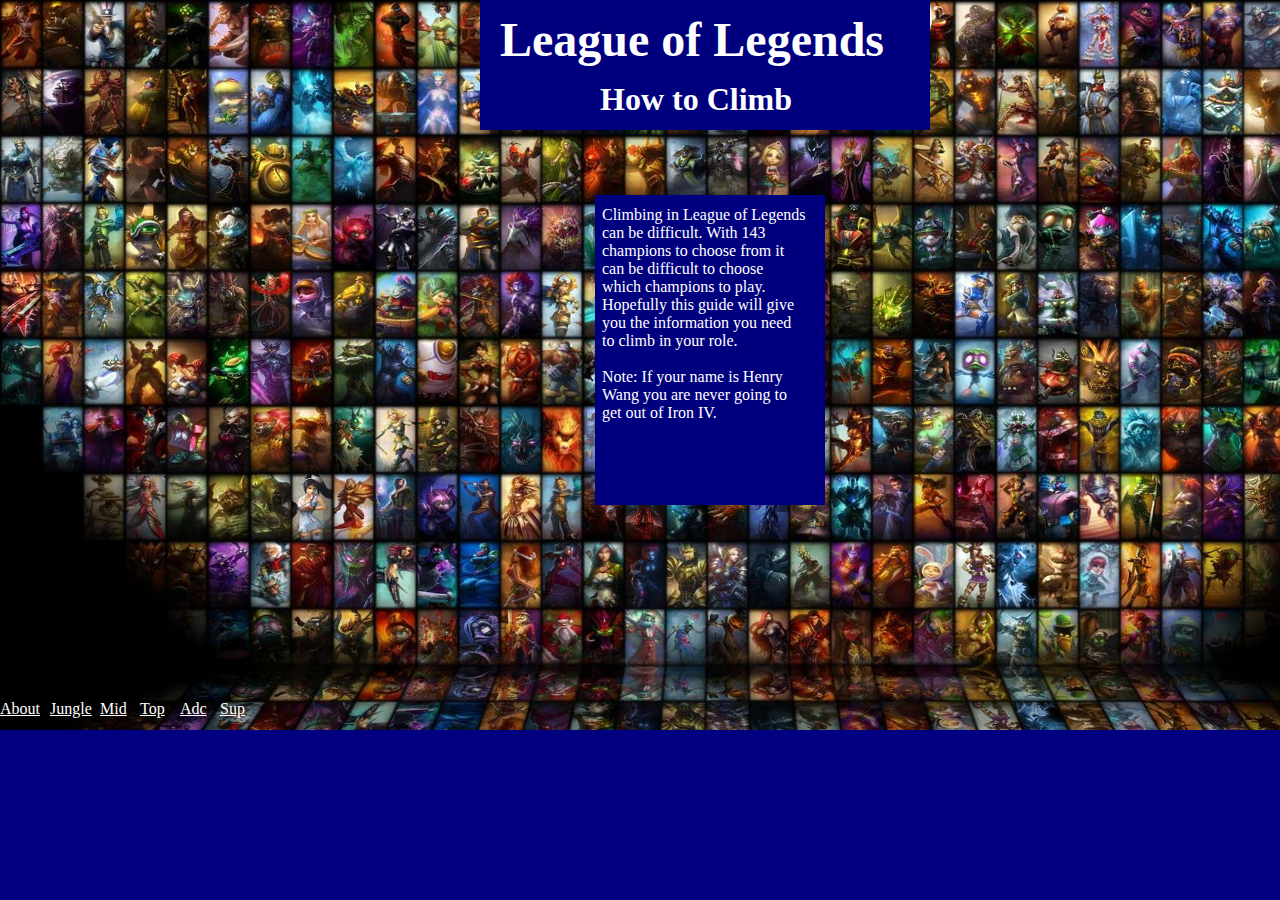
<file: index.html>
<!DOCTYPE html>
<html lang="en">
	<head>
		<title>League of Legends</title>
	</head>
	<body style="background-color:navy;">
        <img src="League.jpg" style="position: absolute; Top:0px; left: 0px; Width:1450px; Height:730px;">
        <img src="navy.jpg" style="position: absolute; Top:0px; left: 480px; Width:450px; Height:130px;">
        <img src="navy.jpg" style="position: absolute; Top:195px; left: 595px; Width:230px; Height:310px;">
		<h1 style="font-family:fantasy; color:white; font-size:300%; position: absolute; Top: -20px; Left: 500px">League of Legends</h1>
		<h1 style="font-family:fantasy; color:white; font-size:200%; position: absolute; Top: 60px; Left: 600px">How to Climb</h1>
		<p style="font-family:fantasy; color:white; font-size:100%; position: absolute; Top: 190px; Left: 602px">Climbing in League of Legends<br>can be difficult. With 143<br>champions to choose from it<br>can be difficult to choose<br>which champions to play.<br>Hopefully this guide will give<br>you the information you need<br>to climb in your role.<br><br>Note: If your name is Henry<br>Wang you are never going to<br>get out of Iron IV.</p>
        <nav>
			<a href="index.html" style="color:white; position: absolute; Top: 700px; Left: 0px;">About</a>
			<a href="Jungle.html" style="color:white; position: absolute; Top: 700px; Left: 50px;">Jungle</a>
			<a href="Jungle.html" style="color:white; position: absolute; Top: 700px; Left: 100px;">Mid</a>
            <a href="Jungle.html" style="color:white; position: absolute; Top: 700px; Left: 140px;">Top</a>
            <a href="Jungle.html" style="color:white; position: absolute; Top: 700px; Left: 180px;">Adc</a>
            <a href="Jungle.html" style="color:white; position: absolute; Top: 700px; Left: 220px;">Sup</a>
		</nav>
    </body>
</html>
</file>
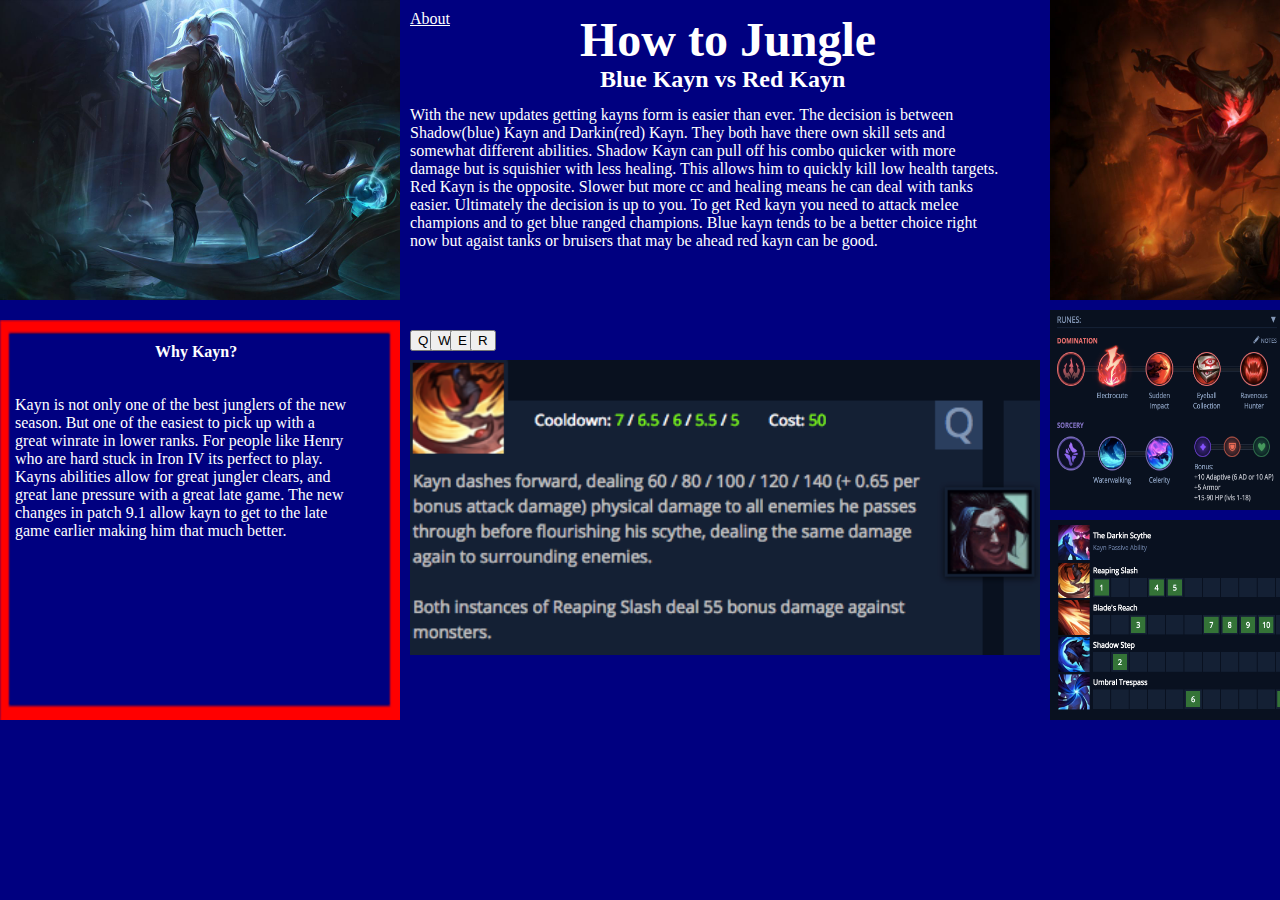
<file: Jungle.html>
<!DOCTYPE html>
<html lang="en">
    <body style="background-color:navy;">
    <img src="Blue.jpg" style="position: absolute; Top: 0px; Left: 0px; Width: 400px; Height: 300px;">
    <img src="Red.jpg" style="position: absolute; Top: 0px; Left: 1050px; Width: 400px; Height: 300px;">
    <img src="redbox.png" style="position: absolute; Top: 320px; Left: 0px; Width: 400px; Height: 400px;">
    <img src="kayn.png" style="position: absolute; Top: 310px; Left: 1050px; Width: 390px; Height: 200px;">
        <img src="a.png" style="position: absolute; Top: 520px; Left: 1050px; Width: 390px; Height: 200px;">
    <a href="index.html" style="color:white; position: absolute; Top: 10px; Left: 410px;">About</a>
        
    <h1 style="font-family:fantasy; color:white; font-size:300%; position: absolute; Top: -20px; Left: 580px">How to Jungle</h1>  
    <h2 style="font-family:fantasy; color:white; font-size:100%; position: absolute; Top: 330px; Left: 155px">Why Kayn?</h2>
    <p style="font-family:fantasy; color:white; font-size:100%; position: absolute; Top: 380px; Left: 15px">Kayn is not only one of the best junglers of the new<br>season. But one of the easiest to pick up with a<br>great winrate in lower ranks. For people like Henry<br>who are hard stuck in Iron IV its perfect to play.<br>Kayns abilities allow for great jungler clears, and<br>great lane pressure with a great late game. The new<br>changes in patch 9.1 allow kayn to get to the late<br>game earlier making him that much better.</p>
    <h1 style="font-family:fantasy; color:white; font-size:150%; position: absolute; Top: 50px; Left: 600px">Blue Kayn vs Red Kayn</h1>
    <p style="font-family:fantasy; color:white; font-size:100%; position: absolute; Top: 90px; Left: 410px">With the new updates getting kayns form is easier than ever. The decision is between<br>Shadow(blue) Kayn and Darkin(red) Kayn. They both have there own skill sets and<br>somewhat different abilities. Shadow Kayn can pull off his combo quicker with more<br>damage but is squishier with less healing. This allows him to quickly kill low health targets. <br>Red Kayn is the opposite. Slower but more cc and healing means he can deal with tanks<br>easier. Ultimately the decision is up to you. To get Red kayn you need to attack melee<br>champions and to get blue ranged champions. Blue kayn tends to be a better choice right<br>now but agaist tanks or bruisers that may be ahead red kayn can be good.</p>
    

        <script>
            function ability(a) {
                var pic;
                if (a == 0) {
                    pic = "q.png"
                } else if (a == 1) {
                    pic = "w.png"
                } else if (a == 2) {
                    pic = "e.png"
                } else {
                    pic = "r.png"
                }
                document.getElementById('myImage').src = pic;
                }
        </script>

        <img id="myImage" src="q.png" style="position: absolute; top: 360px; left: 410px; width: 630px; 550px;">

        <p>
            <button style="position: absolute; Top: 330px; left: 410px" type="button" onclick="ability(0)">Q</button>
            <button style="position: absolute; Top: 330px; left: 430px" type="button" onclick="ability(1)">W</button>
            <button style="position: absolute; Top: 330px; left: 450px" type="button" onclick="ability(2)">E</button>
            <button style="position: absolute; Top: 330px; left: 470px" type="button" onclick="ability(3)">R</button>
        </p>

    </body>
</html>
</file>
